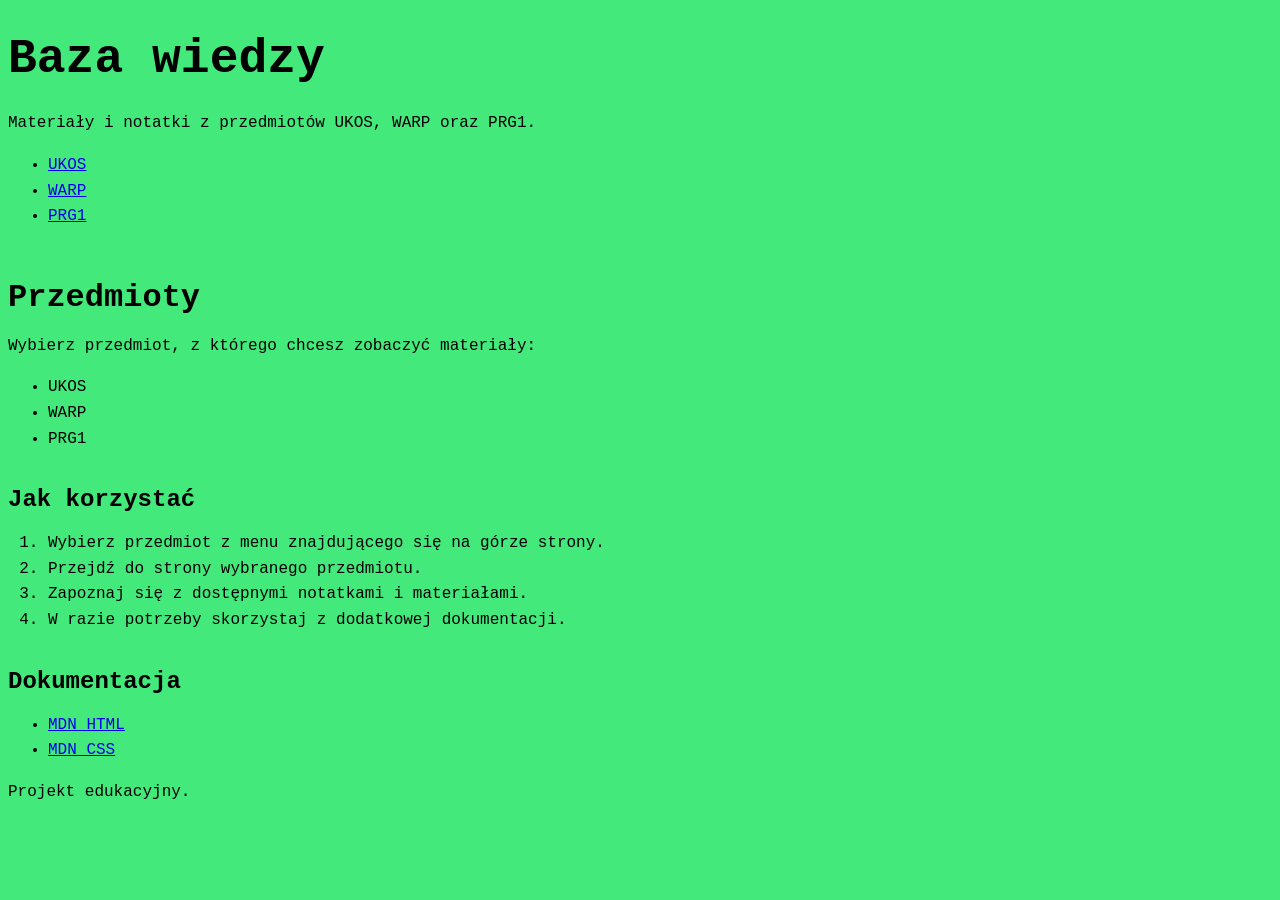
<file: index.html>
<!DOCTYPE html>
<html lang="pl">
<head>
    <meta charset="UTF-8">
    <meta name="viewport" content="width=device-width, initial-scale=1.0">
    <title>Baza wiedzy – UKOS, WARP, PRG1</title>
    <link rel="stylesheet" href="styles.css">
</head>
<body>

    <header>
        <h1>Baza wiedzy</h1>
        <p>Materiały i notatki z przedmiotów UKOS, WARP oraz PRG1.</p>
    </header>

    <nav>
        <ul>
            <li><a href="pages/bash.html">UKOS</a></li>
            <li><a href="pages/git.html">WARP</a></li>
            <li><a href="pages/dotnet-cli.html">PRG1</a></li>
        </ul>
    </nav>

    <main>

        <section>
            <h2>Przedmioty</h2>
            <p>Wybierz przedmiot, z którego chcesz zobaczyć materiały:</p>

            <ul>
                <li>UKOS</li>
                <li>WARP</li>
                <li>PRG1</li>
            </ul>
        </section>

        <section>
            <h3>Jak korzystać</h3>

            <ol>
                <li>Wybierz przedmiot z menu znajdującego się na górze strony.</li>
                <li>Przejdź do strony wybranego przedmiotu.</li>
                <li>Zapoznaj się z dostępnymi notatkami i materiałami.</li>
                <li>W razie potrzeby skorzystaj z dodatkowej dokumentacji.</li>
            </ol>
        </section>

        <section>
            <h3>Dokumentacja</h3>

            <ul>
                <li>
                    <a class="link" href="https://developer.mozilla.org/en-US/docs/Web/HTML">
                        MDN HTML
                    </a>
                </li>
                <li>
                    <a class="link" href="https://developer.mozilla.org/en-US/docs/Web/CSS">
                        MDN CSS
                    </a>
                </li>
            </ul>
        </section>

    </main>

    <footer>
        <p>Projekt edukacyjny.</p>
    </footer>

</body>
</html>
</file>
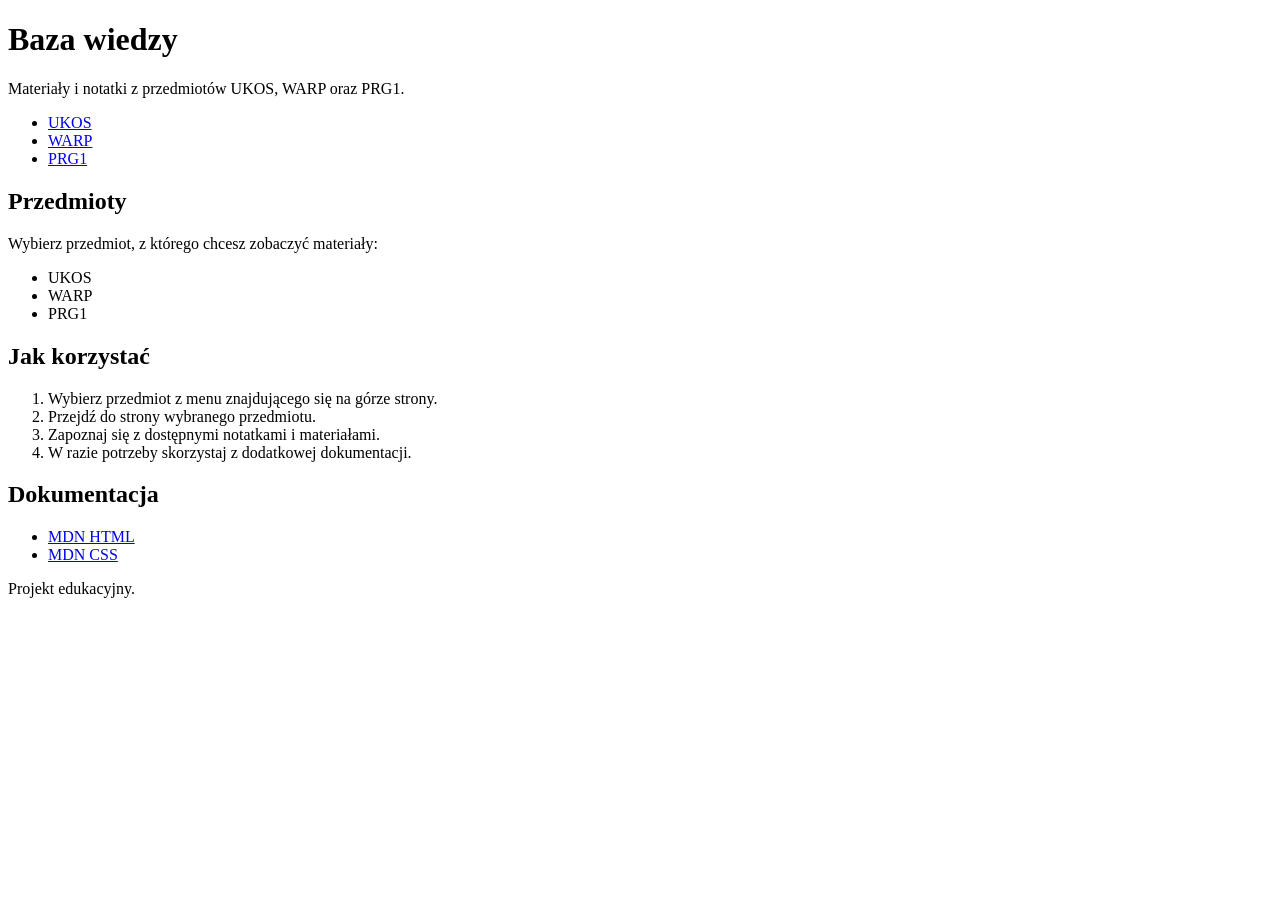
<file: docs/index.html>
<!DOCTYPE html>
<html lang="pl">
<head>
    <meta charset="UTF-8">
    <meta name="viewport" content="width=device-width, initial-scale=1.0">
    <title>Baza wiedzy – UKOS, WARP, PRG1</title>
</head>
<body>

    <header>
        <h1>Baza wiedzy</h1>
        <p>Materiały i notatki z przedmiotów UKOS, WARP oraz PRG1.</p>
    </header>

    <nav>
        <ul>
            <li><a href="pages/ukos.html">UKOS</a></li>
            <li><a href="pages/warp.html">WARP</a></li>
            <li><a href="pages/prg1.html">PRG1</a></li>
        </ul>
    </nav>

    <main>

        <section>
            <h2>Przedmioty</h2>
            <p>Wybierz przedmiot, z którego chcesz zobaczyć materiały:</p>

            <ul>
                <li>UKOS</li>
                <li>WARP</li>
                <li>PRG1</li>
            </ul>
        </section>

        <section>
            <h2>Jak korzystać</h2>

            <ol>
                <li>Wybierz przedmiot z menu znajdującego się na górze strony.</li>
                <li>Przejdź do strony wybranego przedmiotu.</li>
                <li>Zapoznaj się z dostępnymi notatkami i materiałami.</li>
                <li>W razie potrzeby skorzystaj z dodatkowej dokumentacji.</li>
            </ol>
        </section>

        <section>
            <h2>Dokumentacja</h2>

            <ul>
                <li>
                    <a href="https://developer.mozilla.org/en-US/docs/Web/HTML" target="_blank" rel="noopener noreferrer">
                        MDN HTML
                    </a>
                </li>
                <li>
                    <a href="https://developer.mozilla.org/en-US/docs/Web/CSS" target="_blank" rel="noopener noreferrer">
                        MDN CSS
                    </a>
                </li>
            </ul>
        </section>

    </main>

    <footer>
        <p>Projekt edukacyjny.</p>
    </footer>

</body>
</html>
</file>
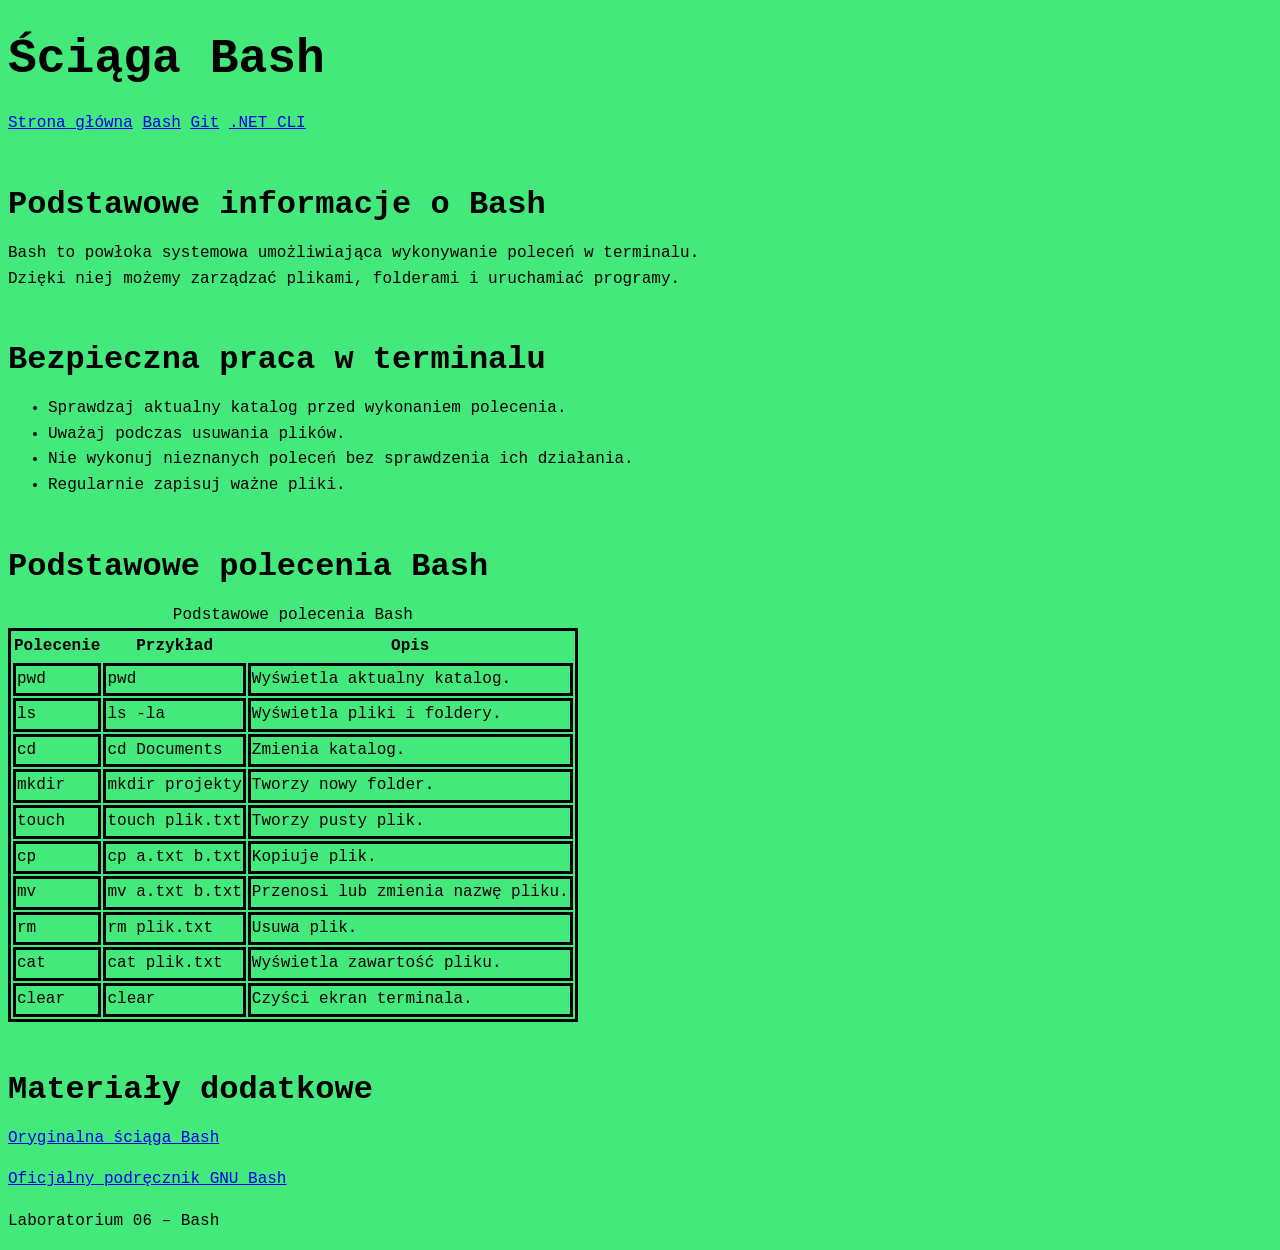
<file: pages/bash.html>
<!DOCTYPE html>
<html lang="pl">
<head>
    <meta charset="UTF-8">
    <meta name="viewport" content="width=device-width, initial-scale=1.0">
    <title>Ściąga Bash</title>
    <link rel="stylesheet" href="../styles.css">
</head>
<body>

    <header>
        <h1>Ściąga Bash</h1>

        <nav>
            <a href="../index.html">Strona główna</a>
            <a href="bash.html">Bash</a>
            <a href="git.html">Git</a>
            <a href="dotnet-cli.html">.NET CLI</a>
        </nav>
    </header>

    <main>
        <section>
            <h2>Podstawowe informacje o Bash</h2>
            <p>
                Bash to powłoka systemowa umożliwiająca wykonywanie
                poleceń w terminalu. Dzięki niej możemy zarządzać
                plikami, folderami i uruchamiać programy.
            </p>
        </section>

        <section>
            <h2>Bezpieczna praca w terminalu</h2>
            <ul>
                <li>Sprawdzaj aktualny katalog przed wykonaniem polecenia.</li>
                <li>Uważaj podczas usuwania plików.</li>
                <li>Nie wykonuj nieznanych poleceń bez sprawdzenia ich działania.</li>
                <li>Regularnie zapisuj ważne pliki.</li>
            </ul>
        </section>

        <section>
            <h2>Podstawowe polecenia Bash</h2>

            <table>
                <caption>Podstawowe polecenia Bash</caption>
                <thead>
                    <tr>
                        <th>Polecenie</th>
                        <th>Przykład</th>
                        <th>Opis</th>
                    </tr>
                </thead>
                <tbody>
                    <tr>
                        <td>pwd</td>
                        <td>pwd</td>
                        <td>Wyświetla aktualny katalog.</td>
                    </tr>
                    <tr>
                        <td>ls</td>
                        <td>ls -la</td>
                        <td>Wyświetla pliki i foldery.</td>
                    </tr>
                    <tr>
                        <td>cd</td>
                        <td>cd Documents</td>
                        <td>Zmienia katalog.</td>
                    </tr>
                    <tr>
                        <td>mkdir</td>
                        <td>mkdir projekty</td>
                        <td>Tworzy nowy folder.</td>
                    </tr>
                    <tr>
                        <td>touch</td>
                        <td>touch plik.txt</td>
                        <td>Tworzy pusty plik.</td>
                    </tr>
                    <tr>
                        <td>cp</td>
                        <td>cp a.txt b.txt</td>
                        <td>Kopiuje plik.</td>
                    </tr>
                    <tr>
                        <td>mv</td>
                        <td>mv a.txt b.txt</td>
                        <td>Przenosi lub zmienia nazwę pliku.</td>
                    </tr>
                    <tr>
                        <td>rm</td>
                        <td>rm plik.txt</td>
                        <td>Usuwa plik.</td>
                    </tr>
                    <tr>
                        <td>cat</td>
                        <td>cat plik.txt</td>
                        <td>Wyświetla zawartość pliku.</td>
                    </tr>
                    <tr>
                        <td>clear</td>
                        <td>clear</td>
                        <td>Czyści ekran terminala.</td>
                    </tr>
                </tbody>
            </table>
        </section>

        <section>
            <h2>Materiały dodatkowe</h2>
            <p>
                <a href="../docs/ukos/bash.md">Oryginalna ściąga Bash</a>
            </p>
            <p>
                <a href="https://www.gnu.org/software/bash/manual/">
                    Oficjalny podręcznik GNU Bash
                </a>
            </p>
        </section>
    </main>

    <footer>
        <p>Laboratorium 06 – Bash</p>
    </footer>

</body>
</html>
</file>
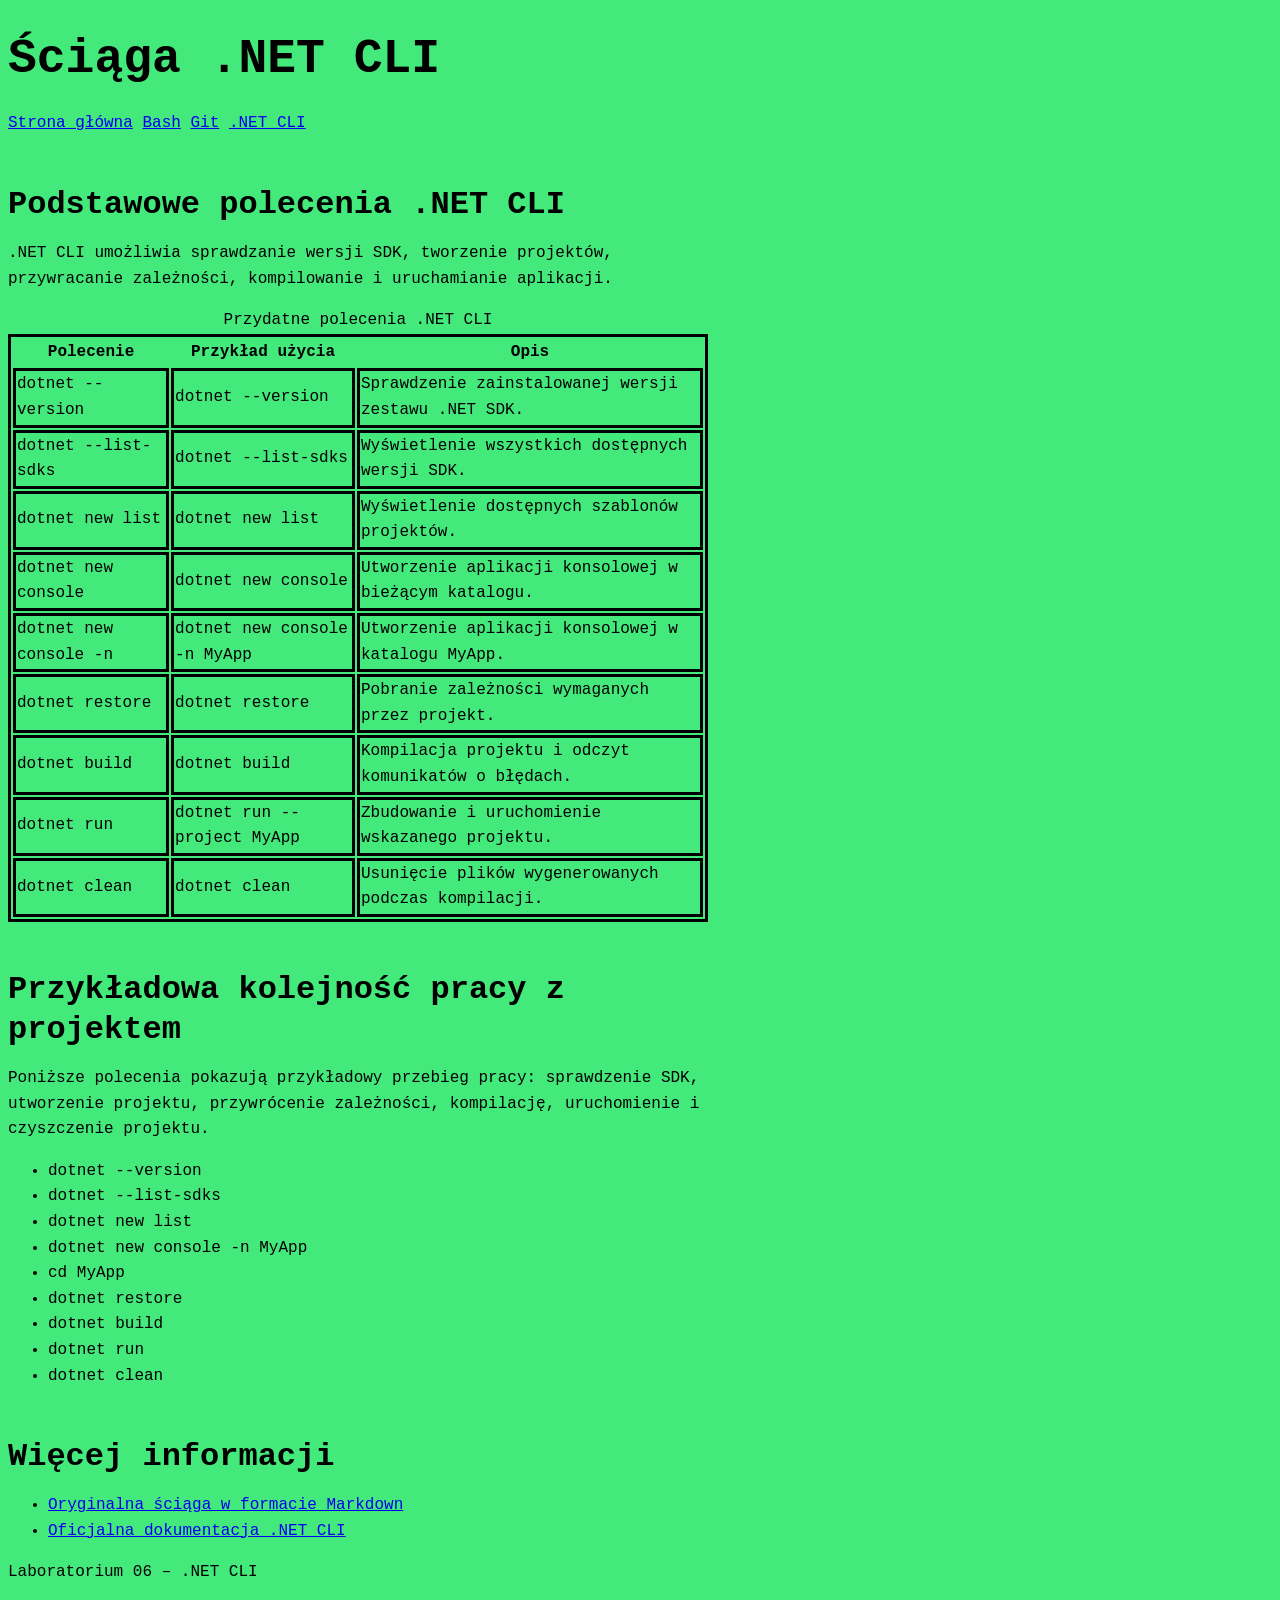
<file: pages/dotnet-cli.html>
<!DOCTYPE html>
<html lang="pl">
<head>
    <meta charset="UTF-8">
    <meta name="viewport" content="width=device-width, initial-scale=1.0">
    <title>Ściąga .NET CLI</title>
    <link rel="stylesheet" href="../styles.css">
</head>
<body>
    <header>
        <h1>Ściąga .NET CLI</h1>
        <nav>
            <a href="../index.html">Strona główna</a>
            <a href="bash.html">Bash</a>
            <a href="git.html">Git</a>
            <a href="dotnet-cli.html">.NET CLI</a>
        </nav>
    </header>

    <main>
        <h2>Podstawowe polecenia .NET CLI</h2>
        <p>
            .NET CLI umożliwia sprawdzanie wersji SDK, tworzenie projektów,
            przywracanie zależności, kompilowanie i uruchamianie aplikacji.
        </p>

        <table>
            <caption>Przydatne polecenia .NET CLI</caption>
            <thead>
                <tr>
                    <th>Polecenie</th>
                    <th>Przykład użycia</th>
                    <th>Opis</th>
                </tr>
            </thead>
            <tbody>
                <tr>
                    <td><code>dotnet --version</code></td>
                    <td><code>dotnet --version</code></td>
                    <td>Sprawdzenie zainstalowanej wersji zestawu .NET SDK.</td>
                </tr>
            
                <tr>
                    <td><code>dotnet --list-sdks</code></td>
                    <td><code>dotnet --list-sdks</code></td>
                    <td>Wyświetlenie wszystkich dostępnych wersji SDK.</td>
                </tr>
             
                <tr>
                    <td><code>dotnet new list</code></td>
                    <td><code>dotnet new list</code></td>
                    <td>Wyświetlenie dostępnych szablonów projektów.</td>
                </tr>
              
                <tr>
                    <td><code>dotnet new console</code></td>
                    <td><code>dotnet new console</code></td>
                    <td>Utworzenie aplikacji konsolowej w bieżącym katalogu.</td>
                </tr>
             
                <tr>
                    <td><code>dotnet new console -n</code></td>
                    <td><code>dotnet new console -n MyApp</code></td>
                    <td>Utworzenie aplikacji konsolowej w katalogu MyApp.</td>
                </tr>
                
                <tr>
                    <td><code>dotnet restore</code></td>
                    <td><code>dotnet restore</code></td>
                    <td>Pobranie zależności wymaganych przez projekt.</td>
                </tr>
               
                <tr>
                    <td><code>dotnet build</code></td>
                    <td><code>dotnet build</code></td>
                    <td>Kompilacja projektu i odczyt komunikatów o błędach.</td>
                </tr>
                
                <tr>
                    <td><code>dotnet run</code></td>
                    <td><code>dotnet run --project MyApp</code></td>
                    <td>Zbudowanie i uruchomienie wskazanego projektu.</td>
                </tr>
               
                <tr>
                    <td><code>dotnet clean</code></td>
                    <td><code>dotnet clean</code></td>
                    <td>Usunięcie plików wygenerowanych podczas kompilacji.</td>
                </tr>
            </tbody>
        </table>

        <h2>Przykładowa kolejność pracy z projektem</h2>
        <p>
            Poniższe polecenia pokazują przykładowy przebieg pracy:
            sprawdzenie SDK, utworzenie projektu, przywrócenie zależności,
            kompilację, uruchomienie i czyszczenie projektu.
        </p>
        <ul>
            <li>dotnet --version</li>
            <li>dotnet --list-sdks</li>
            <li>dotnet new list</li>
            <li>dotnet new console -n MyApp</li>
            <li>cd MyApp</li>
            <li>dotnet restore</li>
            <li>dotnet build</li>
            <li>dotnet run</li>
            <li>dotnet clean</li>
        </ul>
        <h2 class="wc">Więcej informacji</h2>
        <ul>
            <li>
                <a href="../docs/prg1/dotnet-cli.md">
                    Oryginalna ściąga w formacie Markdown
                </a>
            </li>
            <li>
                <a href="https://learn.microsoft.com/dotnet/core/tools/"
                   target="_blank" rel="noopener noreferrer">
                    Oficjalna dokumentacja .NET CLI
                </a>
            </li>
        </ul>
    </main>

    <footer>
        <p>Laboratorium 06 – .NET CLI</p>
    </footer>
</body>
</html>
</file>
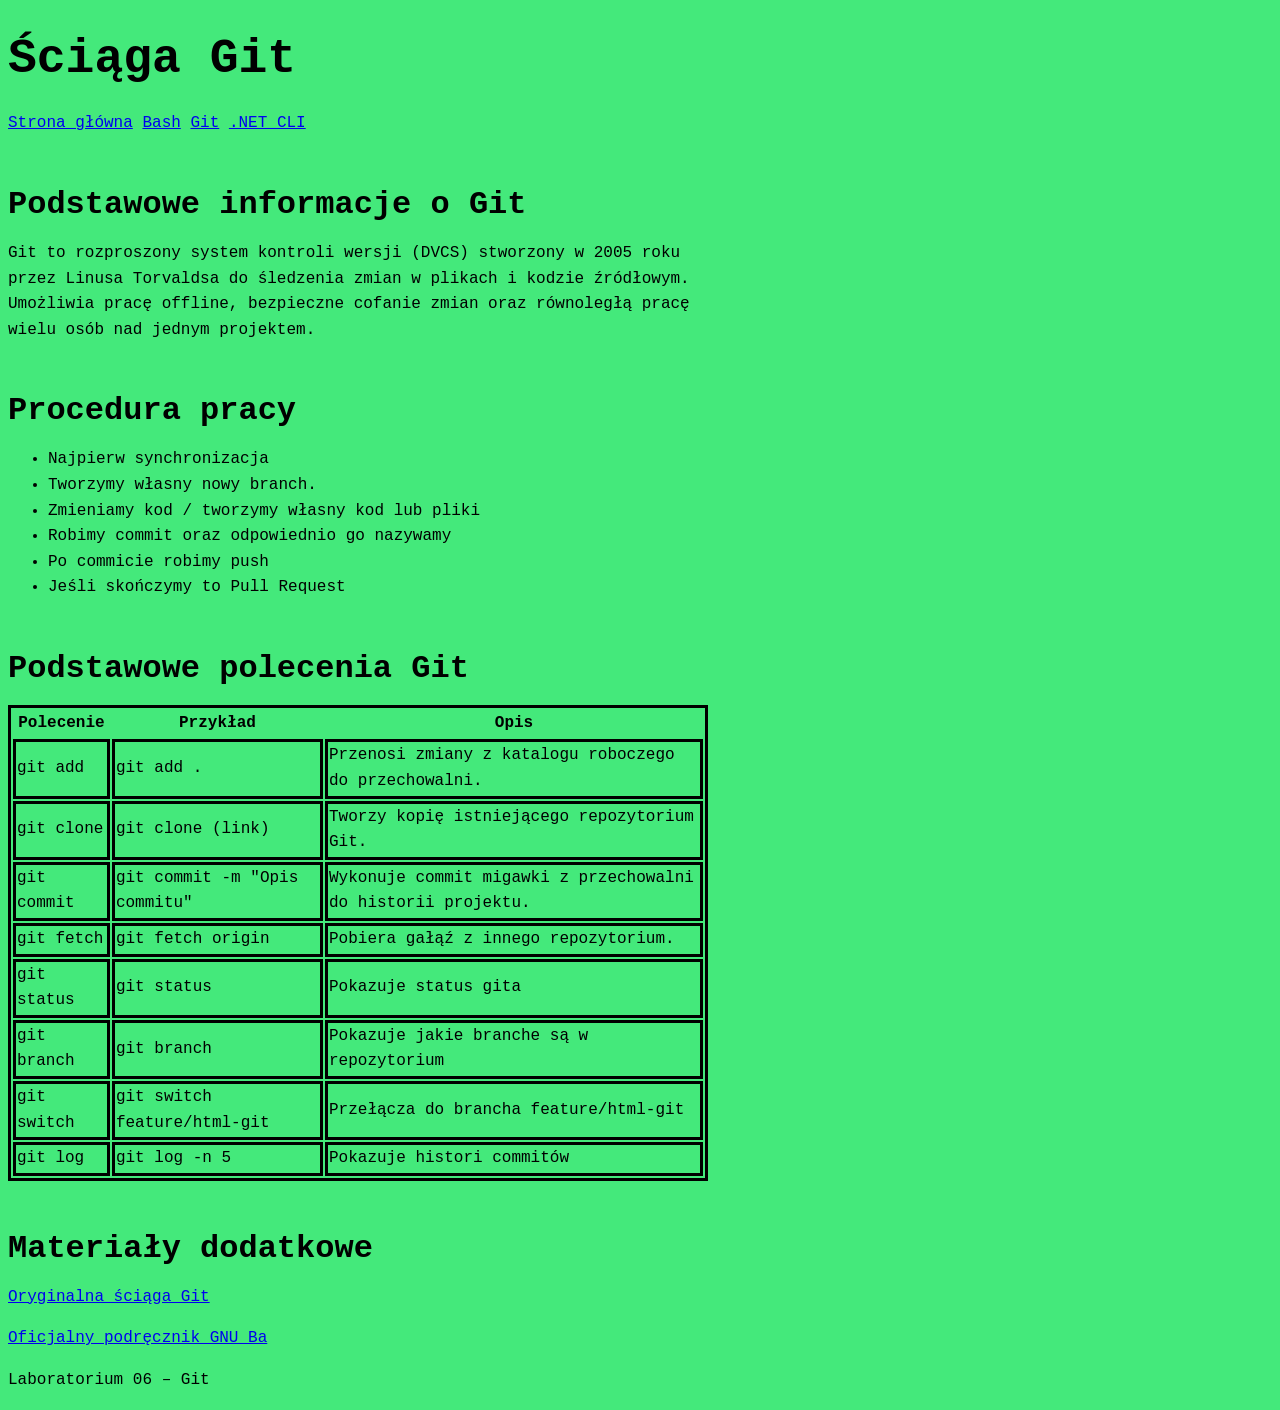
<file: pages/git.html>
<!DOCTYPE html>
<html lang="pl">
<head>
    <meta charset="UTF-8">
    <meta name="viewport" content="width=device-width, initial-scale=1.0">
    <title>Ściąga Git</title>
    <link rel="stylesheet" href="../styles.css">
</head>
<body>

    <header>
        <h1>Ściąga Git</h1>

        <nav>
            <a href="../index.html">Strona główna</a>
            <a href="bash.html">Bash</a>
            <a href="git.html">Git</a>
            <a href="dotnet-cli.html">.NET CLI</a>
        </nav>
    </header>

    <main>
        <section>
            <h2>Podstawowe informacje o Git</h2>
            <p>
                Git to rozproszony system kontroli wersji (DVCS) stworzony w 2005 
                roku przez Linusa Torvaldsa do śledzenia zmian w plikach
                i kodzie źródłowym. Umożliwia pracę offline, bezpieczne cofanie zmian oraz 
                równoległą pracę wielu osób nad jednym projektem.
            </p>
        </section>

        <section>
            <h2>Procedura pracy</h2>
            <ul>
                <li>Najpierw synchronizacja</li>
                <li>Tworzymy własny nowy branch.</li>
                <li>Zmieniamy kod / tworzymy własny kod lub pliki</li>
                <li>Robimy commit oraz odpowiednio go nazywamy</li>
                <li>Po commicie robimy push</li>
                <li>Jeśli skończymy to Pull Request</li>
            </ul>
        </section>

        <section>
            <h2>Podstawowe polecenia Git</h2>
            <table>
              
                <thead>
                    <tr>
                        <th>Polecenie</th>
                        <th>Przykład</th>
                        <th>Opis</th>
                    </tr>
                </thead>
                <tbody>
                    <tr>
                        <td>git add</td>
                        <td>git add .</td>
                        <td>Przenosi zmiany z katalogu roboczego do przechowalni.</td>
                    </tr>
                    <tr>
                        <td>git clone</td>
                        <td>git clone (link)</td>
                        <td>Tworzy kopię istniejącego repozytorium Git.</td>
                    </tr>
                    <tr>
                        <td>git commit</td>
                        <td>git commit -m "Opis commitu"</td>
                        <td>Wykonuje commit migawki z przechowalni do historii projektu.</td>
                    </tr>
                    <tr>
                        <td>git fetch</td>
                        <td>git fetch origin</td>
                        <td>Pobiera gałąź z innego repozytorium.</td>
                    </tr>
                    <tr>
                        <td>git status</td>
                        <td>git status</td>
                        <td>Pokazuje status gita</td>
                    </tr>
                    <tr>
                        <td>git branch</td>
                        <td>git branch</td>
                        <td>Pokazuje jakie branche są w repozytorium</td>
                    </tr>
                    <tr>
                        <td>git switch</td>
                        <td>git switch feature/html-git </td>
                        <td>Przełącza do brancha feature/html-git</td>
                    </tr>
                    <tr>
                        <td>git log</td>
                        <td>git log -n 5</td>
                        <td>Pokazuje histori commitów</td>
                    </tr>
                </tbody>
            </table>
        </section>

        <section>
            <h2>Materiały dodatkowe</h2>
            <p>
                <a href="../docs/warp/git.md">Oryginalna ściąga Git</a>
            </p>
            <p>
                <a href="https://git-scm.com/book/en/v2">
                    Oficjalny podręcznik GNU Ba
                </a>
            </p>
        </section>
    </main>

    <footer>
        <p>Laboratorium 06 – Git</p>
    </footer>

</body>
</html>
</file>
<file: styles.css>
body{
    background-color:rgb(68, 233, 123);
    font-family: 'Courier New', Courier, monospace;
    margin: left;
    max-width: 700px;
}
a:hover{
    color: black;
    background-color: white;
    outline: 3px solid blue;
}
a:focus-visible {
  outline: 3px solid black;
  border-radius: 2px;
  background-color: white;
  color: black;
}
body {
  font-size: 1rem; /* 16px */
  line-height: 1.6;
}

h1 {
  font-size: clamp(2rem, 4vw + 1rem, 3rem);
  line-height: 1.15;
  margin-bottom: 1.5rem;
}

h2 {
  font-size: clamp(1.5rem, 2.5vw + 1rem, 2rem);
  line-height: 1.25;
  margin-top: 3rem;
  margin-bottom: 1rem;
}

h3 {
  font-size: clamp(1.125rem, 1.5vw + 1rem, 1.5rem);
  line-height: 1.3;
  margin-top: 2rem;
  margin-bottom: 0.75rem;
}
table{
  border: 3px solid black;

}
thead{
  color: black;
  font-size: 16px;
}
td{
    border: 3px solid black;
}
</file>
